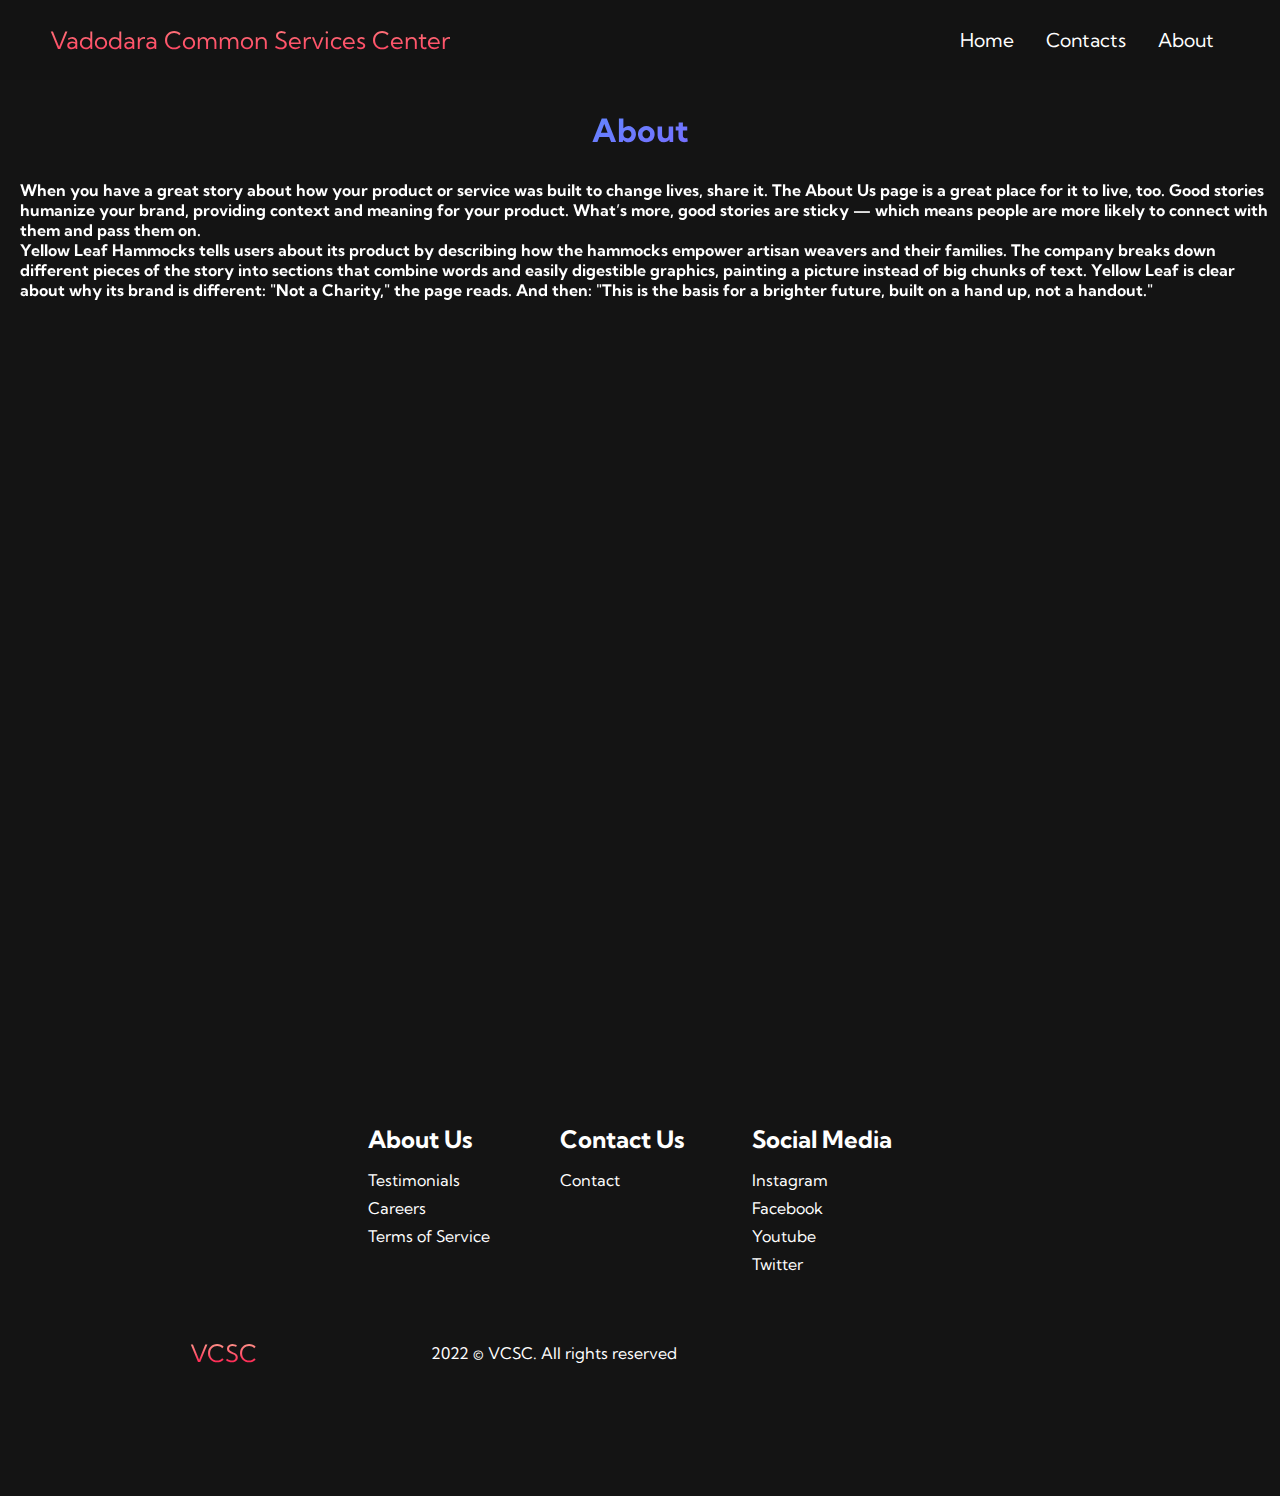
<file: about.html>
<html lang="en">

<head>
    <meta charset="UTF-8" />
    <meta name="viewport" content="width=device-width, initial-scale=1.0" />
    <title>VCSC</title>
    <link rel="stylesheet" href="styles.css" />
    <link rel="stylesheet" href="https://use.fontawesome.com/releases/v5.14.0/css/all.css" integrity="sha384-HzLeBuhoNPvSl5KYnjx0BT+WB0QEEqLprO+NBkkk5gbc67FTaL7XIGa2w1L0Xbgc" crossorigin="anonymous" />
    <link href="https://fonts.googleapis.com/css2?family=Kumbh+Sans:wght@400;700&display=swap" rel="stylesheet" />
</head>

<body>
    <nav class="navbar">
        <div class="navbar__container">
            <a href="/" id="navbar__logo"><i class="fas fa-shield-virus"></i></i>Vadodara Common Services Center</a>
            <div class="navbar__toggle" id="mobile-menu">
                <span class="bar"></span>
                <span class="bar"></span>
                <span class="bar"></span>
            </div>
            <ul class="navbar__menu">
                <li class="navbar__item">
                    <a href="home.html" class="navbar__links">Home</a>
                </li>
                <li class="navbar__item">
                    <a href="contacts.html" class="navbar__links">Contacts</a>
                </li>
                <li class="navbar__item">
                    <a href="about.html" class="navbar__links">About</a>
                </li>
            </ul>
        </div>
    </nav>
    <div class="about">
        <br>
        <div class="abouttexth1">
            <p><u><b>About</b></u></p>
        </div>
        <br>
        <div class="abouttexth2">
            <b>
            <p>When you have a great story about how your product or service was built to change lives, share it. The About Us page is a great place for it to live, too. Good stories humanize your brand, providing context and meaning for your product. What’s
                more, good stories are sticky — which means people are more likely to connect with them and pass them on.</p>
            <p>Yellow Leaf Hammocks tells users about its product by describing how the hammocks empower artisan weavers and their families. The company breaks down different pieces of the story into sections that combine words and easily digestible graphics,
                painting a picture instead of big chunks of text. Yellow Leaf is clear about why its brand is different: "Not a Charity," the page reads. And then: "This is the basis for a brighter future, built on a hand up, not a handout."</p>
            </b>
        </div>
    </div>
    <div class="footer__container">
        <div class="footer__links">
            <div class="footer__link--wrapper">
                <div class="footer__link--items">
                    <h2>About Us</h2>
                    <a href="/">Testimonials</a>
                    <a href="/">Careers</a>
                    <a href="/">Terms of Service</a>
                </div>
                <div class="footer__link--items">
                    <h2>Contact Us</h2>
                    <a href="contacts.html">Contact</a>
                </div>
            </div>
            <div class="footer__link--wrapper">
                <div class="footer__link--items">
                    <h2>Social Media</h2>
                    <a href="https://www.instagram.com/vadodaracitypolice/?hl=en">Instagram</a> <a href="https://www.facebook.com/Vadodaracitypolice/">Facebook</a>
                    <a href="https://www.youtube.com/channel/UCXQY49gJzf73KIlAb8tsF-Q">Youtube</a> <a href="https://twitter.com/vadcitypolice">Twitter</a>
                </div>
            </div>
        </div>
        <section class="social__media">
            <div class="social__media--wrap">
                <div class="footer__logo">
                    <a href="home.html" id="navbar__logo"><i class="fas fa-shield-virus"></i></i>VCSC</a>
                </div>
                <p class="website__rights">2022 © VCSC. All rights reserved</p>
                <div class="social__icons">
                    <a class="social__icon--link" href="https://www.facebook.com/Vadodaracitypolice/" target="_blank" aria-label="Facebook">
                        <i class="fab fa-facebook"></i>
                    </a>
                    <a class="social__icon--link" href="https://www.instagram.com/vadodaracitypolice/?hl=en" target="_blank" aria-label="Instagram">
                        <i class="fab fa-instagram"></i>
                    </a>
                    <a class="social__icon--link" href="https://www.youtube.com/channel/UCXQY49gJzf73KIlAb8tsF-Q" target="_blank" aria-label="Youtube">
                        <i class="fab fa-youtube"></i>
                    </a>
                    <a class="social__icon--link" href="https://twitter.com/vadcitypolice" target="_blank" aria-label="Twitter">
                        <i class="fab fa-twitter"></i>
                    </a>
                    <a class="social__icon--link" href="https://www.linkedin.com/in/dr-shamsher-singh-89206317/?originalSubdomain=in" target="_blank" aria-label="LinkedIn">
                        <i class="fab fa-linkedin"></i>
                    </a>
                </div>
            </div>
        </section>
    </div>
</body>

</html>
</file>
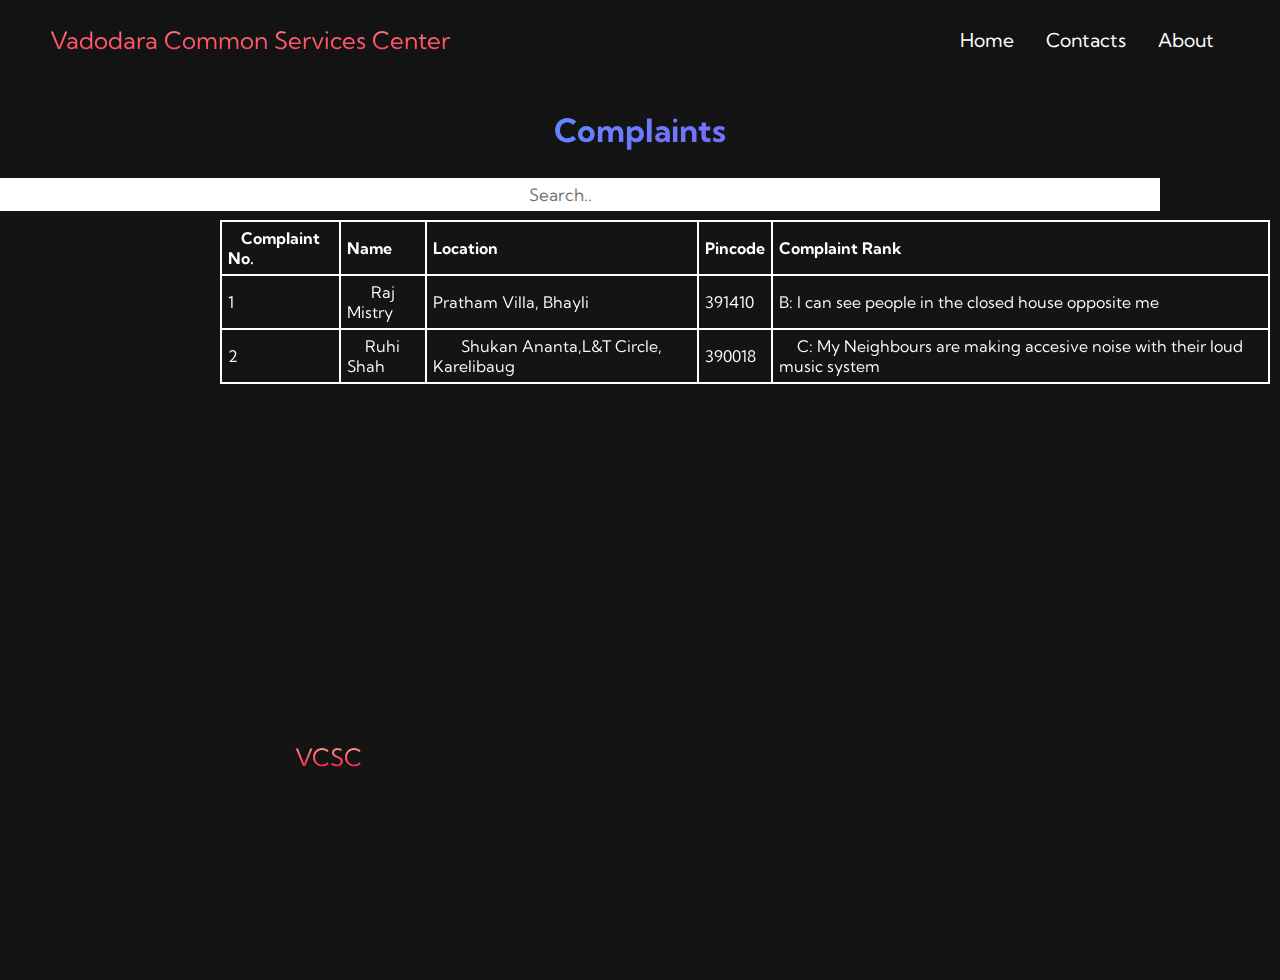
<file: auth.html>
<html lang="en">

<head>
    <meta charset="UTF-8" />
    <meta name="viewport" content="width=device-width, initial-scale=1.0" />
    <title>VCSC</title>
    <link rel="stylesheet" href="styles.css" />
    <link rel="stylesheet" href="https://use.fontawesome.com/releases/v5.14.0/css/all.css" integrity="sha384-HzLeBuhoNPvSl5KYnjx0BT+WB0QEEqLprO+NBkkk5gbc67FTaL7XIGa2w1L0Xbgc" crossorigin="anonymous" />
    <link href="https://fonts.googleapis.com/css2?family=Kumbh+Sans:wght@400;700&display=swap" rel="stylesheet" />
</head>

<body>
    <nav class="navbar">
        <div class="navbar__container">
            <a href="/" id="navbar__logo"><i class="fas fa-shield-virus"></i></i>Vadodara Common Services Center</a>
            <div class="navbar__toggle" id="mobile-menu">
                <span class="bar"></span>
                <span class="bar"></span>
                <span class="bar"></span>
            </div>
            <ul class="navbar__menu">
                <li class="navbar__item">
                    <a href="home.html" class="navbar__links">Home</a>
                </li>
                <li class="navbar__item">
                    <a href="contacts.html" class="navbar__links">Contacts</a>
                </li>
                <li class="navbar__item">
                    <a href="about.html" class="navbar__links">About</a>
                </li>
            </ul>
        </div>
    </nav>
    <div class="about">
        <br>
        <div class="abouttexth1">
            <p><b>Complaints</b></p>
        </div>
        <br>
        <input type="text" placeholder="Search..">
        <br>
        <br>
        <div class="abouttexth2">
            <div class="table1">
                <table>
                    <tr>
                        <th>Complaint No.</th>
                        <th>Name</th>
                        <th>Location</th>
                        <th>Pincode</th>
                        <th>Complaint Rank</th>
                    </tr>
                    <tr>
                        <td>1</td>
                        <td>Raj Mistry</td>
                        <td>Pratham Villa, Bhayli</td>
                        <td>391410</td>
                        <td>B: I can see people in the closed house opposite me</td>
                    </tr>
                    <tr>
                        <td>2</td>
                        <td>Ruhi Shah</td>
                        <td>Shukan Ananta,L&T Circle, Karelibaug</td>
                        <td>390018</td>
                        <td>C: My Neighbours are making accesive noise with their loud music system</td>
                    </tr>
            </div>
        </div>
        </table>
        <div class="footer__container">
            <div class="footer__links">
                <div class="footer__link--wrapper">
                    <div class="footer__link--items">
                        <h2>About Us</h2>
                        <a href="/">Testimonials</a>
                        <a href="/">Careers</a>
                        <a href="/">Terms of Service</a>
                    </div>
                    <div class="footer__link--items">
                        <h2>Contact Us</h2>
                        <a href="contacts.html">Contact</a>
                    </div>
                </div>
                <div class="footer__link--wrapper">
                    <div class="footer__link--items">
                        <h2>Social Media</h2>
                        <a href="https://www.instagram.com/vadodaracitypolice/?hl=en">Instagram</a> <a href="https://www.facebook.com/Vadodaracitypolice/">Facebook</a>
                        <a href="https://www.youtube.com/channel/UCXQY49gJzf73KIlAb8tsF-Q">Youtube</a> <a href="https://twitter.com/vadcitypolice">Twitter</a>
                    </div>
                </div>
            </div>
            <section class="social__media">
                <div class="social__media--wrap">
                    <div class="footer__logo">
                        <a href="home.html" id="navbar__logo"><i class="fas fa-shield-virus"></i></i>VCSC</a>
                    </div>
                    <p class="website__rights">2022 © VCSC. All rights reserved</p>
                    <div class="social__icons">
                        <a class="social__icon--link" href="https://www.facebook.com/Vadodaracitypolice/" target="_blank" aria-label="Facebook">
                            <i class="fab fa-facebook"></i>
                        </a>
                        <a class="social__icon--link" href="https://www.instagram.com/vadodaracitypolice/?hl=en" target="_blank" aria-label="Instagram">
                            <i class="fab fa-instagram"></i>
                        </a>
                        <a class="social__icon--link" href="https://www.youtube.com/channel/UCXQY49gJzf73KIlAb8tsF-Q" target="_blank" aria-label="Youtube">
                            <i class="fab fa-youtube"></i>
                        </a>
                        <a class="social__icon--link" href="https://twitter.com/vadcitypolice" target="_blank" aria-label="Twitter">
                            <i class="fab fa-twitter"></i>
                        </a>
                        <a class="social__icon--link" href="https://www.linkedin.com/in/dr-shamsher-singh-89206317/?originalSubdomain=in" target="_blank" aria-label="LinkedIn">
                            <i class="fab fa-linkedin"></i>
                        </a>
                    </div>
                </div>
            </section>
        </div>
</body>

</html>
</file>
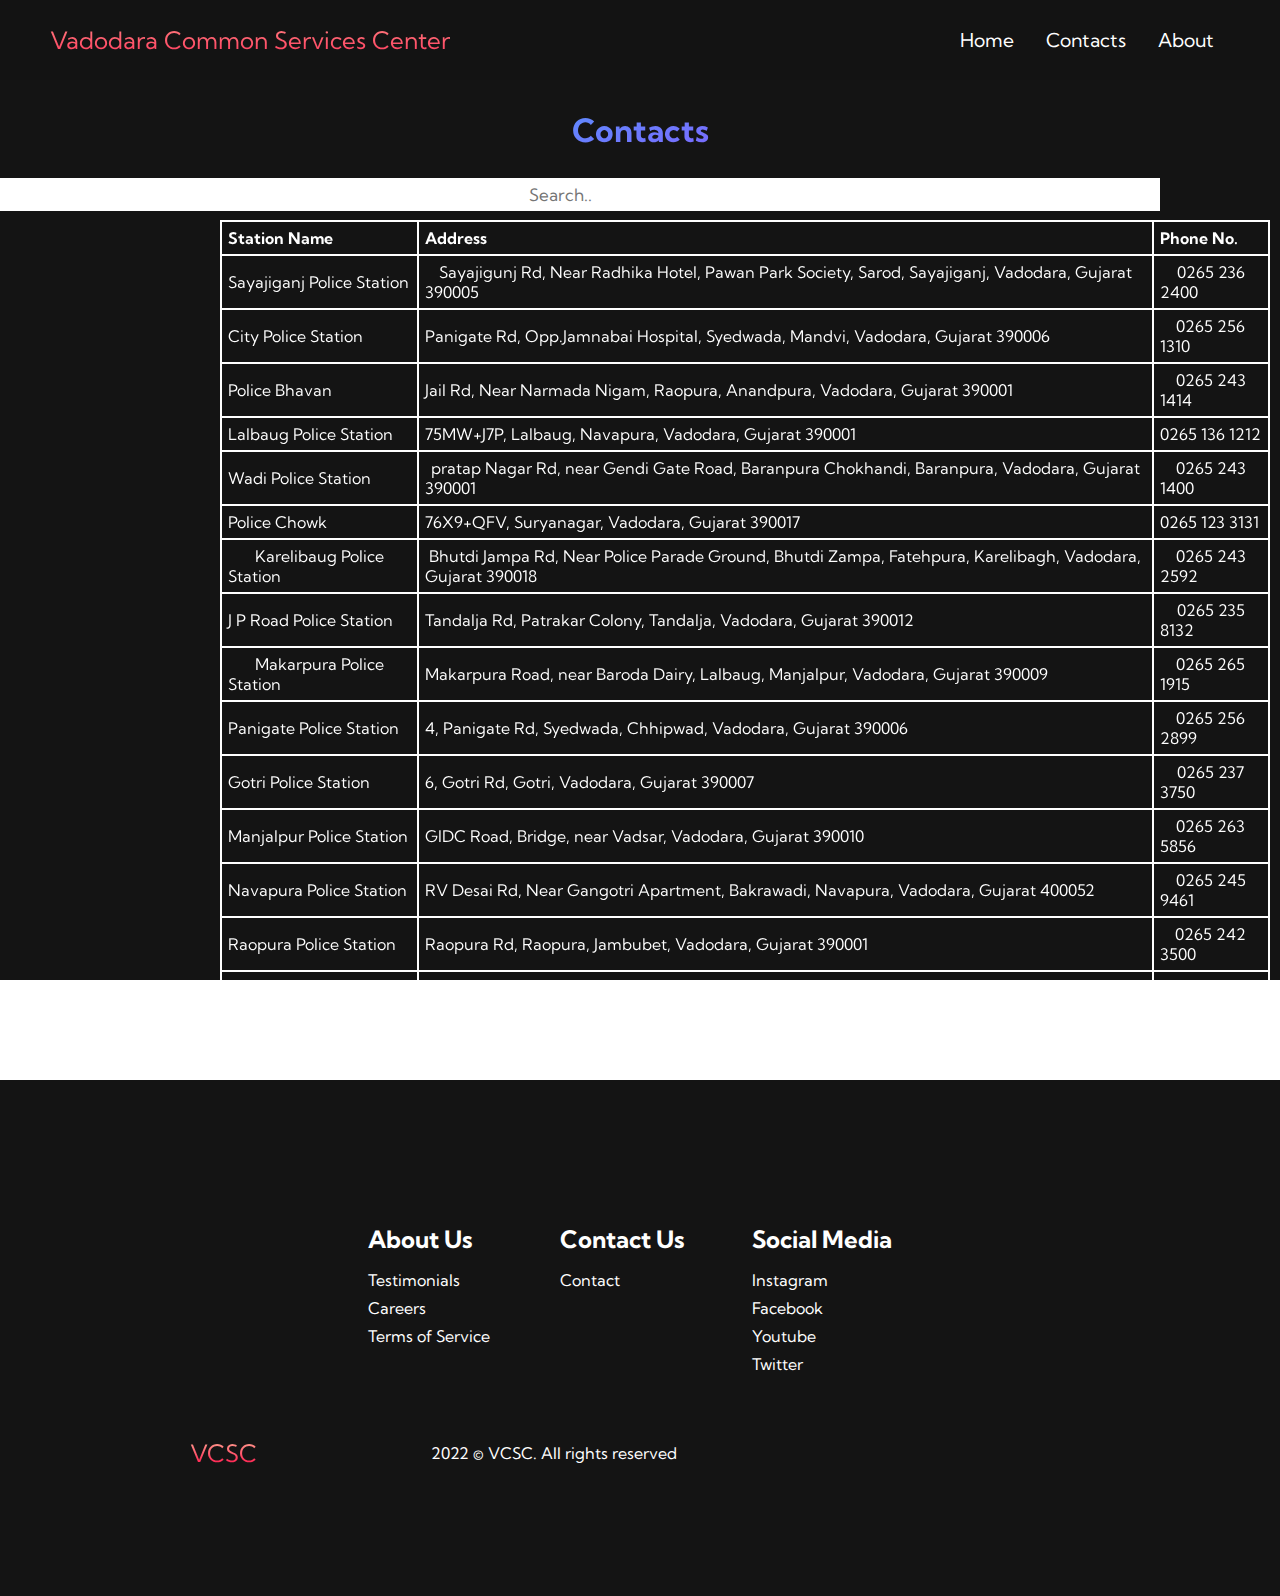
<file: contacts.html>
<html lang="en">

<head>
    <meta charset="UTF-8" />
    <meta name="viewport" content="width=device-width, initial-scale=1.0" />
    <title>VCSC</title>
    <link rel="stylesheet" href="styles.css" />
    <link rel="stylesheet" href="https://use.fontawesome.com/releases/v5.14.0/css/all.css" integrity="sha384-HzLeBuhoNPvSl5KYnjx0BT+WB0QEEqLprO+NBkkk5gbc67FTaL7XIGa2w1L0Xbgc" crossorigin="anonymous" />
    <link href="https://fonts.googleapis.com/css2?family=Kumbh+Sans:wght@400;700&display=swap" rel="stylesheet" />
</head>

<body>
    <nav class="navbar">
        <div class="navbar__container">
            <a href="/" id="navbar__logo"><i class="fas fa-shield-virus"></i></i>Vadodara Common Services Center</a>
            <div class="navbar__toggle" id="mobile-menu">
                <span class="bar"></span>
                <span class="bar"></span>
                <span class="bar"></span>
            </div>
            <ul class="navbar__menu">
                <li class="navbar__item">
                    <a href="home.html" class="navbar__links">Home</a>
                </li>
                <li class="navbar__item">
                    <a href="contacts.html" class="navbar__links">Contacts</a>
                </li>
                <li class="navbar__item">
                    <a href="about.html" class="navbar__links">About</a>
                </li>
            </ul>
        </div>
    </nav>
    <div class="about">
        <br>
        <div class="abouttexth1">
            <p><b>Contacts</b></p>
        </div>
        <br>
        <input type="text" placeholder="Search..">
        <br>
        <br>
        <div class="abouttexth2">
            <div class="table1">
                <table>
                    <tr>
                        <th>Station Name</th>
                        <th>Address</th>
                        <th>Phone No.</th>
                    </tr>
                    <tr>
                        <td>Sayajiganj Police Station</td>
                        <td>Sayajigunj Rd, Near Radhika Hotel, Pawan Park Society, Sarod, Sayajiganj, Vadodara, Gujarat 390005</td>
                        <td>0265 236 2400</td>
                    </tr>
                    <tr>
                        <td>City Police Station</td>
                        <td>Panigate Rd, Opp.Jamnabai Hospital, Syedwada, Mandvi, Vadodara, Gujarat 390006</td>
                        <td>0265 256 1310</td>
                    </tr>
                    <tr>
                        <td>Police Bhavan</td>
                        <td>Jail Rd, Near Narmada Nigam, Raopura, Anandpura, Vadodara, Gujarat 390001</td>
                        <td> 0265 243 1414</td>
                    </tr>
                    <tr>
                        <td>Lalbaug Police Station</td>
                        <td>75MW+J7P, Lalbaug, Navapura, Vadodara, Gujarat 390001</td>
                        <td>0265 136 1212</td>
                    </tr>
                    <tr>
                        <td>Wadi Police Station</td>
                        <td>pratap Nagar Rd, near Gendi Gate Road, Baranpura Chokhandi, Baranpura, Vadodara, Gujarat 390001</td>
                        <td>0265 243 1400</td>
                    </tr>
                    <tr>
                        <td>Police Chowk</td>
                        <td>76X9+QFV, Suryanagar, Vadodara, Gujarat 390017</td>
                        <td>0265 123 3131</td>
                    </tr>
                    <tr>
                        <td>Karelibaug Police Station</td>
                        <td>Bhutdi Jampa Rd, Near Police Parade Ground, Bhutdi Zampa, Fatehpura, Karelibagh, Vadodara, Gujarat 390018</td>
                        <td>0265 243 2592</td>
                    </tr>
                    <tr>
                        <td>J P Road Police Station</td>
                        <td>Tandalja Rd, Patrakar Colony, Tandalja, Vadodara, Gujarat 390012</td>
                        <td>0265 235 8132</td>
                    </tr>
                    <tr>
                        <td>Makarpura Police Station</td>
                        <td>Makarpura Road, near Baroda Dairy, Lalbaug, Manjalpur, Vadodara, Gujarat 390009</td>
                        <td> 0265 265 1915</td>
                    </tr>
                    <tr>
                        <td>Panigate Police Station</td>
                        <td>4, Panigate Rd, Syedwada, Chhipwad, Vadodara, Gujarat 390006</td>
                        <td>0265 256 2899</td>
                    </tr>
                    <tr>
                        <td>Gotri Police Station</td>
                        <td>6, Gotri Rd, Gotri, Vadodara, Gujarat 390007</td>
                        <td> 0265 237 3750</td>
                    </tr>
                    <tr>
                        <td>Manjalpur Police Station</td>
                        <td>GIDC Road, Bridge, near Vadsar, Vadodara, Gujarat 390010</td>
                        <td>0265 263 5856</td>
                    </tr>
                    <tr>
                        <td>Navapura Police Station</td>
                        <td>RV Desai Rd, Near Gangotri Apartment, Bakrawadi, Navapura, Vadodara, Gujarat 400052</td>
                        <td> 0265 245 9461</td>
                    </tr>
                    <tr>
                        <td>Raopura Police Station</td>
                        <td>Raopura Rd, Raopura, Jambubet, Vadodara, Gujarat 390001</td>
                        <td> 0265 242 3500</td>
                    </tr>
                    <tr>
                        <td>Patthar Gate Police station</td>
                        <td> E-11/7/26, Madanzapa Rd, Sultanpura, Vadodara, Gujarat 390001</td>
                        <td>0265 678 3456</td>
                    </tr>
                    <tr>
                        <td>Vishwamitri Police Station</td>
                        <td>GIDC Rd, GIDC Industrial Area, Manjalpur, Vadodara, Gujarat 390011</td>
                        <td>0265 780 4141</td>
                    </tr>
            </div>
            </table>
        </div>
    </div>
    <div class="footer__container">
        <div class="footer__links">
            <div class="footer__link--wrapper">
                <div class="footer__link--items">
                    <h2>About Us</h2>
                    <a href="/">Testimonials</a>
                    <a href="/">Careers</a>
                    <a href="/">Terms of Service</a>
                </div>
                <div class="footer__link--items">
                    <h2>Contact Us</h2>
                    <a href="contacts.html">Contact</a>
                </div>
            </div>
            <div class="footer__link--wrapper">
                <div class="footer__link--items">
                    <h2>Social Media</h2>
                    <a href="https://www.instagram.com/vadodaracitypolice/?hl=en">Instagram</a> <a href="https://www.facebook.com/Vadodaracitypolice/">Facebook</a>
                    <a href="https://www.youtube.com/channel/UCXQY49gJzf73KIlAb8tsF-Q">Youtube</a> <a href="https://twitter.com/vadcitypolice">Twitter</a>
                </div>
            </div>
        </div>
        <section class="social__media">
            <div class="social__media--wrap">
                <div class="footer__logo">
                    <a href="home.html" id="navbar__logo"><i class="fas fa-shield-virus"></i></i>VCSC</a>
                </div>
                <p class="website__rights">2022 © VCSC. All rights reserved</p>
                <div class="social__icons">
                    <a class="social__icon--link" href="https://www.facebook.com/Vadodaracitypolice/" target="_blank" aria-label="Facebook">
                        <i class="fab fa-facebook"></i>
                    </a>
                    <a class="social__icon--link" href="https://www.instagram.com/vadodaracitypolice/?hl=en" target="_blank" aria-label="Instagram">
                        <i class="fab fa-instagram"></i>
                    </a>
                    <a class="social__icon--link" href="https://www.youtube.com/channel/UCXQY49gJzf73KIlAb8tsF-Q" target="_blank" aria-label="Youtube">
                        <i class="fab fa-youtube"></i>
                    </a>
                    <a class="social__icon--link" href="https://twitter.com/vadcitypolice" target="_blank" aria-label="Twitter">
                        <i class="fab fa-twitter"></i>
                    </a>
                    <a class="social__icon--link" href="https://www.linkedin.com/in/dr-shamsher-singh-89206317/?originalSubdomain=in" target="_blank" aria-label="LinkedIn">
                        <i class="fab fa-linkedin"></i>
                    </a>
                </div>
            </div>
        </section>
    </div>
</body>

</html>
</file>
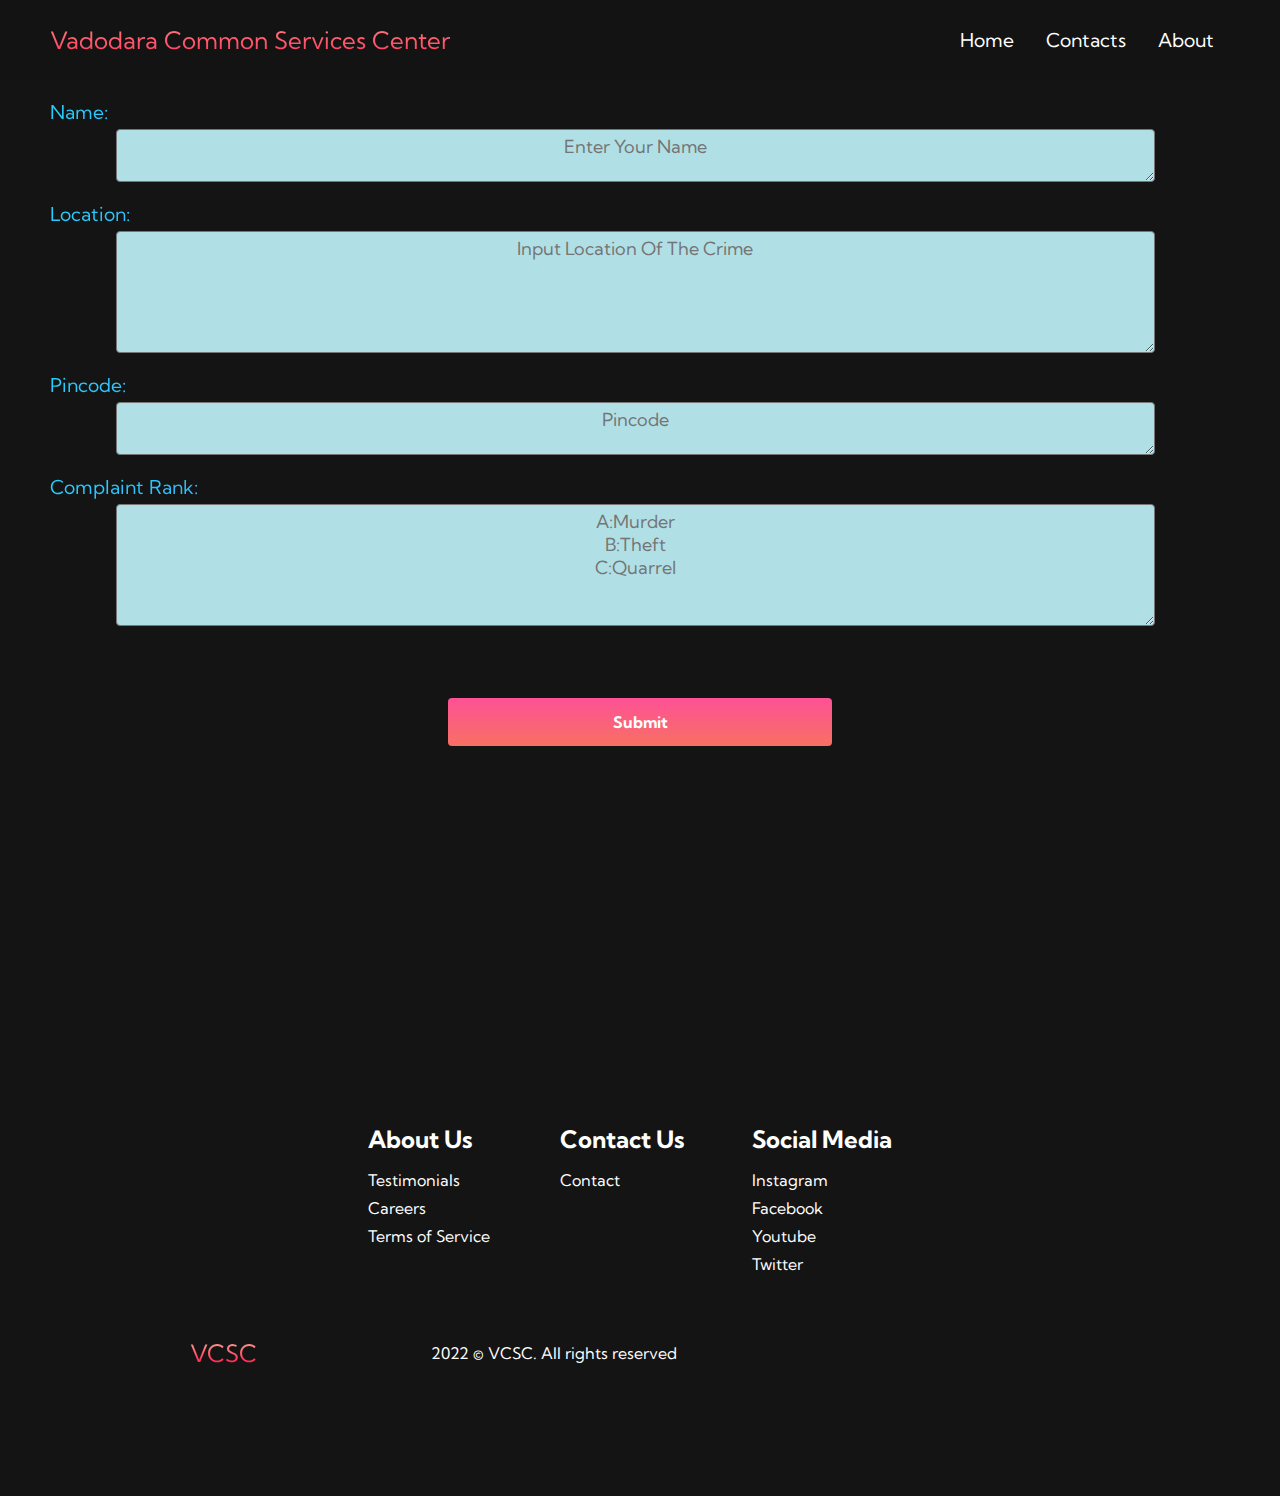
<file: form.html>
<html lang="en">

<head>
    <meta charset="UTF-8" />
    <meta name="viewport" content="width=device-width, initial-scale=1.0" />
    <title>VCSC</title>
    <link rel="stylesheet" href="styles.css" />
    <link rel="stylesheet" href="https://use.fontawesome.com/releases/v5.14.0/css/all.css" integrity="sha384-HzLeBuhoNPvSl5KYnjx0BT+WB0QEEqLprO+NBkkk5gbc67FTaL7XIGa2w1L0Xbgc" crossorigin="anonymous" />
    <link href="https://fonts.googleapis.com/css2?family=Kumbh+Sans:wght@400;700&display=swap" rel="stylesheet" />
</head>

<body>
    <nav class="navbar">
        <div class="navbar__container">
            <a href="/" id="navbar__logo"><i class="fas fa-shield-virus"></i></i>Vadodara Common Services Center</a>
            <div class="navbar__toggle" id="mobile-menu">
                <span class="bar"></span>
                <span class="bar"></span>
                <span class="bar"></span>
            </div>
            <ul class="navbar__menu">
                <li class="navbar__item">
                    <a href="home.html" class="navbar__links">Home</a>
                </li>
                <li class="navbar__item">
                    <a href="contacts.html" class="navbar__links">Contacts</a>
                </li>
                <li class="navbar__item">
                    <a href="about.html" class="navbar__links">About</a>
                </li>
            </ul>
        </div>
    </nav>
    <form class="form" method="POST" action="submit.php">
        <br>
        <div class="formh1">
            <label>Name: </label><br>
        </div>
        <textarea name="name" class=formh2 id="name" cols="100" rows="2" placeholder="Enter Your Name"></textarea><br><br>
        <div class="formh1">
            <label>Location: </label> <br>
        </div>
        <textarea name="location" class=formh2 id="location" cols="100" rows="5" placeholder="Input Location Of The Crime"></textarea><br><br>
        <div class="formh1">
            <label>Pincode: </label> <br>
        </div>
        <textarea name="pincode" class=formh2 id="pincode" cols="100" rows="2" placeholder="Pincode"></textarea><br><br>
        <div class="formh1">
            <label>Complaint Rank: </label> <br>
        </div>
        <textarea name="complaintrank" id="complaintrank" class=formh2 cols="100" rows="5" placeholder="A:Murder&#10;B:Theft&#10;C:Quarrel"></textarea><br><br>
        </div>
        <br>
        <button class="main__btn"><b>Submit</b></button>
    </form>
    <div class="footer__container">
        <div class="footer__links">
            <div class="footer__link--wrapper">
                <div class="footer__link--items">
                    <h2>About Us</h2>
                    <a href="/">Testimonials</a>
                    <a href="/">Careers</a>
                    <a href="/">Terms of Service</a>
                </div>
                <div class="footer__link--items">
                    <h2>Contact Us</h2>
                    <a href="contacts.html">Contact</a>
                </div>
            </div>
            <div class="footer__link--wrapper">
                <div class="footer__link--items">
                    <h2>Social Media</h2>
                    <a href="https://www.instagram.com/vadodaracitypolice/?hl=en">Instagram</a> <a href="https://www.facebook.com/Vadodaracitypolice/">Facebook</a>
                    <a href="https://www.youtube.com/channel/UCXQY49gJzf73KIlAb8tsF-Q">Youtube</a> <a href="https://twitter.com/vadcitypolice">Twitter</a>
                </div>
            </div>
        </div>
        <section class="social__media">
            <div class="social__media--wrap">
                <div class="footer__logo">
                    <a href="home.html" id="navbar__logo"><i class="fas fa-shield-virus"></i></i>VCSC</a>
                </div>
                <p class="website__rights">2022 © VCSC. All rights reserved</p>
                <div class="social__icons">
                    <a class="social__icon--link" href="https://www.facebook.com/Vadodaracitypolice/" target="_blank" aria-label="Facebook">
                        <i class="fab fa-facebook"></i>
                    </a>
                    <a class="social__icon--link" href="https://www.instagram.com/vadodaracitypolice/?hl=en" target="_blank" aria-label="Instagram">
                        <i class="fab fa-instagram"></i>
                    </a>
                    <a class="social__icon--link" href="https://www.youtube.com/channel/UCXQY49gJzf73KIlAb8tsF-Q" target="_blank" aria-label="Youtube">
                        <i class="fab fa-youtube"></i>
                    </a>
                    <a class="social__icon--link" href="https://twitter.com/vadcitypolice" target="_blank" aria-label="Twitter">
                        <i class="fab fa-twitter"></i>
                    </a>
                    <a class="social__icon--link" href="https://www.linkedin.com/in/dr-shamsher-singh-89206317/?originalSubdomain=in" target="_blank" aria-label="LinkedIn">
                        <i class="fab fa-linkedin"></i>
                    </a>
                </div>
            </div>
        </section>
    </div>
</body>

</html>
</file>
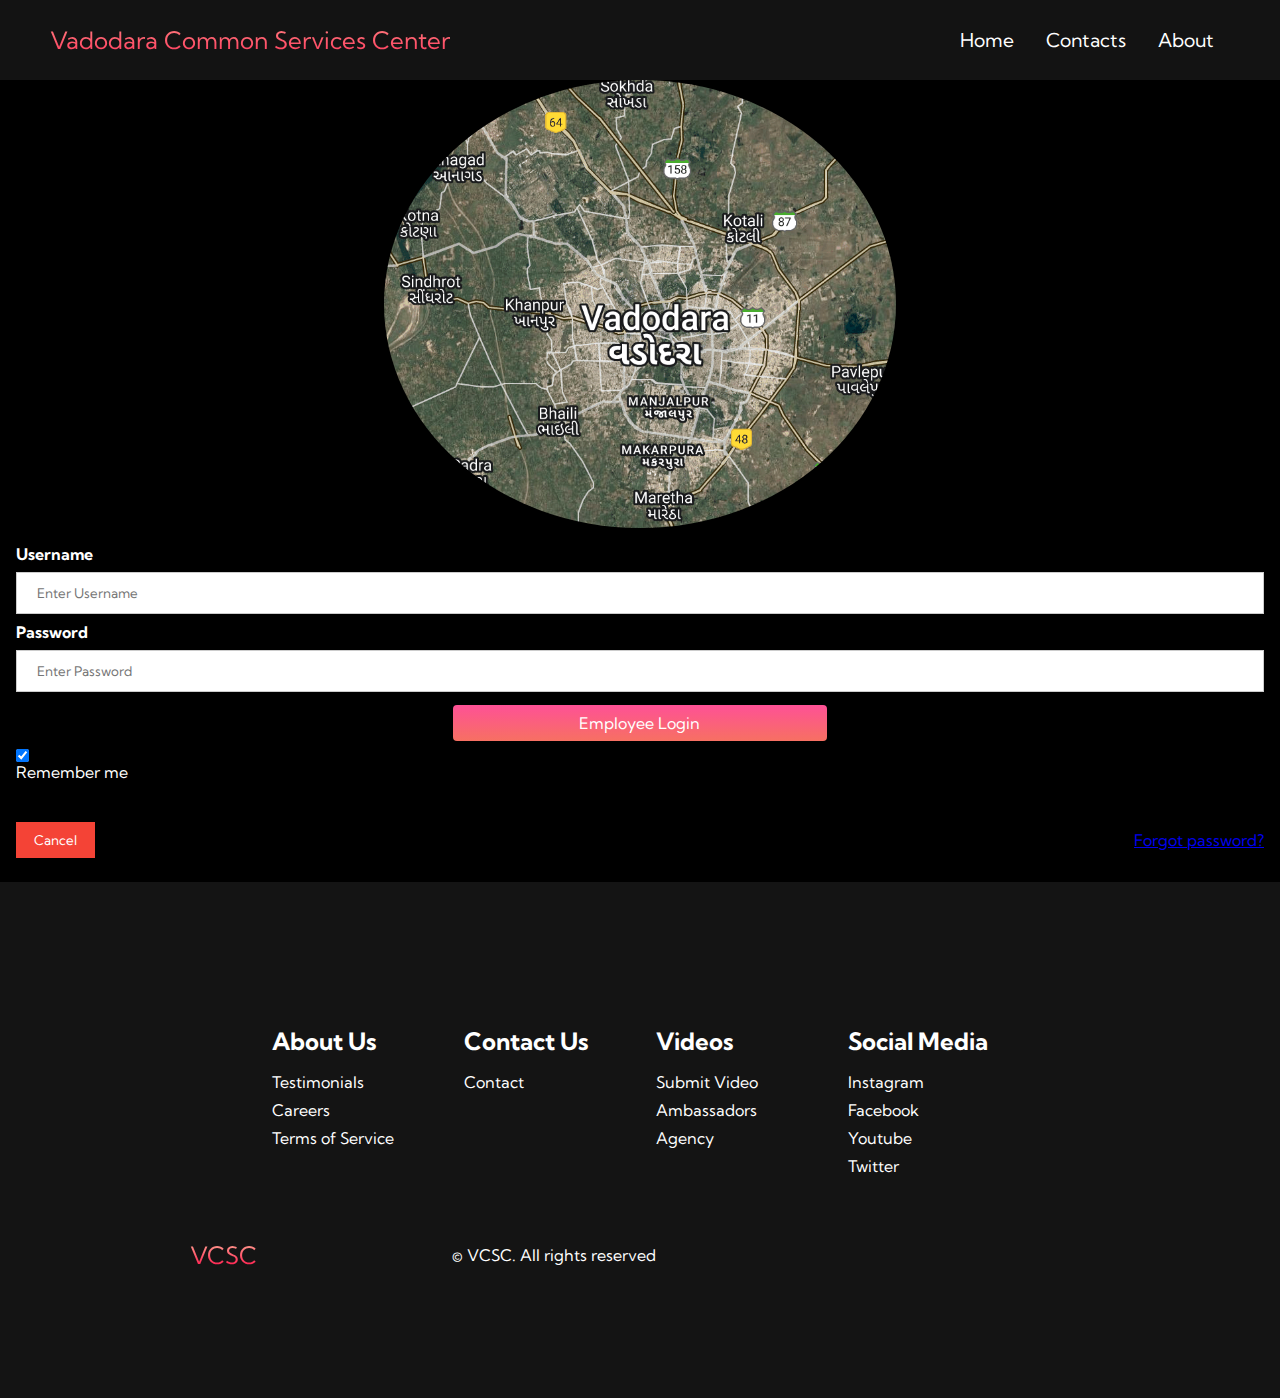
<file: login.html>
<html lang="en">

<head>
    <meta charset="UTF-8" />
    <meta name="viewport" content="width=device-width, initial-scale=1.0" />
    <title>VCSC</title>
    <link rel="stylesheet" href="styles.css" />
    <link rel="stylesheet" href="https://use.fontawesome.com/releases/v5.14.0/css/all.css" integrity="sha384-HzLeBuhoNPvSl5KYnjx0BT+WB0QEEqLprO+NBkkk5gbc67FTaL7XIGa2w1L0Xbgc" crossorigin="anonymous" />
    <link href="https://fonts.googleapis.com/css2?family=Kumbh+Sans:wght@400;700&display=swap" rel="stylesheet" />
</head>

<body>
    <nav class="navbar">
        <div class="navbar__container">
            <a href="/" id="navbar__logo"><i class="fas fa-shield-virus"></i></i>Vadodara Common Services Center</a>
            <div class="navbar__toggle" id="mobile-menu">
                <span class="bar"></span>
                <span class="bar"></span>
                <span class="bar"></span>
            </div>
            <ul class="navbar__menu">
                <li class="navbar__item">
                    <a href="home.html" class="navbar__links">Home</a>
                </li>
                <li class="navbar__item">
                    <a href="contacts.html" class="navbar__links">Contacts</a>
                </li>
                <li class="navbar__item">
                    <a href="about.html" class="navbar__links">About</a>
                </li>
            </ul>
        </div>
    </nav>
    <form action="auth.html" method="post">
        <div class="imgcontainer">
            <img src="vadodarasatellite.png" alt="Avatar" class="avatar">
        </div>

        <div class="container">

            <label for="uname"><b><div id="User">Username</div></b></label>
            <input type="text" placeholder="Enter Username" name="uname" required>

            <label for="password"><b><div id="Pass">Password</div></b></label>
            <input type="password" placeholder="Enter Password" name="password" required>

            <div id="Log">
                <button class="loginbutton"><a href="login.html">Employee Login</a></button> </div>
            <label>
                
            <input type="checkbox" checked="checked" name="remember"> <div style="color:white">Remember me</div> 
          </label>
        </div>

        <div class="container" style="background-color:black">
            <button type="button" class="cancelbtn">Cancel</button>
            <span class="psw"> <a href="#">Forgot password?</a></span>
        </div>
    </form>
    <div class="footer__container">
        <div class="footer__links">
            <div class="footer__link--wrapper">
                <div class="footer__link--items">
                    <h2>About Us</h2>
                    <a href="/">Testimonials</a>
                    <a href="/">Careers</a>
                    <a href="/">Terms of Service</a>
                </div>
                <div class="footer__link--items">
                    <h2>Contact Us</h2>
                    <a href="/">Contact</a>
                </div>
            </div>
            <div class="footer__link--wrapper">
                <div class="footer__link--items">
                    <h2>Videos</h2>
                    <a href="/">Submit Video</a>
                    <a href="/">Ambassadors</a>
                    <a href="/">Agency</a>
                </div>
                <div class="footer__link--items">
                    <h2>Social Media</h2>
                    <a href="/">Instagram</a> <a href="/">Facebook</a>
                    <a href="/">Youtube</a> <a href="/">Twitter</a>
                </div>
            </div>
        </div>
        <section class="social__media">
            <div class="social__media--wrap">
                <div class="footer__logo">
                    <a href="/" id="navbar__logo"><i class="fas fa-shield-virus"></i></i>VCSC</a>
                </div>
                <p class="website__rights">© VCSC. All rights reserved</p>
                <div class="social__icons">
                    <a class="social__icon--link" href="/" target="_blank" aria-label="Facebook">
                        <i class="fab fa-facebook"></i>
                    </a>
                    <a class="social__icon--link" href="/" target="_blank" aria-label="Instagram">
                        <i class="fab fa-instagram"></i>
                    </a>
                    <a class="social__icon--link" href="/" target="_blank" aria-label="Youtube">
                        <i class="fab fa-youtube"></i>
                    </a>
                    <a class="social__icon--link" href="/" target="_blank" aria-label="Twitter">
                        <i class="fab fa-twitter"></i>
                    </a>
                    <a class="social__icon--link" href="/" target="_blank" aria-label="LinkedIn">
                        <i class="fab fa-linkedin"></i>
                    </a>
                </div>
            </div>
        </section>
    </div>
</body>

</html>
</file>
<file: styles.css>
* {
    box-sizing: border-box;
    margin: 0;
    padding: 0;
    font-family: 'Kumbh Sans', sans-serif;
}

.navbar {
    background: #131313;
    height: 80px;
    display: flex;
    justify-content: center;
    align-items: center;
    font-size: 1.2rem;
    position: sticky;
    top: 0;
    z-index: 999;
}

.navbar__container {
    display: flex;
    justify-content: space-between;
    height: 80px;
    z-index: 1;
    width: 100%;
    max-width: 1300px;
    margin-right: auto;
    margin-left: auto;
    padding-right: 50px;
    padding-left: 50px;
}

#navbar__logo {
    background-color: #ff8177;
    background-image: linear-gradient(to top, #ff0844 0%, #ffb199 100%);
    background-size: 100%;
    -webkit-background-clip: text;
    -moz-background-clip: text;
    -webkit-text-fill-color: transparent;
    -moz-text-fill-color: transparent;
    display: flex;
    align-items: center;
    cursor: pointer;
    text-decoration: none;
    font-size: 1.5rem;
}

.fa-gem {
    margin-right: 0.2rem;
}

.navbar__menu {
    display: flex;
    align-items: center;
    list-style: none;
    text-align: center;
}

.navbar__item {
    height: 80px;
}

.navbar__links {
    color: #fff;
    display: flex;
    align-items: center;
    justify-content: center;
    text-decoration: none;
    padding: 0 1rem;
    height: 100%;
}

.navbar__btn {
    display: flex;
    justify-content: center;
    align-items: center;
    padding: 0 1rem;
    width: 100%;
}

.button {
    display: flex;
    justify-content: center;
    align-items: center;
    text-decoration: none;
    padding: 10px 20px;
    height: 100%;
    width: 100%;
    border: none;
    outline: none;
    border-radius: 4px;
    background: #f77062;
    color: #fff;
}

.button:hover {
    background: #4837ff;
    transition: all 0.3s ease;
}

.navbar__links:hover {
    color: #f77062;
    transition: all 0.3s ease;
}

@media screen and (max-width: 960px) {
    .navbar__container {
        display: flex;
        justify-content: space-between;
        height: 80px;
        z-index: 1;
        width: 100%;
        max-width: 1300px;
        padding: 0;
    }
    .navbar__menu {
        display: grid;
        grid-template-columns: auto;
        margin: 0;
        width: 100%;
        position: absolute;
        top: -1000px;
        opacity: 1;
        transition: all 0.5s ease;
        height: 50vh;
        z-index: -1;
    }
    .navbar__menu.active {
        background: #131313;
        top: 100%;
        opacity: 1;
        transition: all 0.5s ease;
        z-index: 99;
        height: 50vh;
        font-size: 1.6rem;
    }
    #navbar__logo {
        padding-left: 25px;
    }
    .navbar__toggle .bar {
        width: 25px;
        height: 3px;
        margin: 5px auto;
        transition: all 0.3s ease-in-out;
        background: #fff;
    }
    .navbar__item {
        width: 100%;
    }
    .navbar__links {
        text-align: center;
        padding: 2rem;
        width: 100%;
        display: table;
    }
    .navbar__btn {
        padding-bottom: 2rem;
    }
    .button {
        display: flex;
        justify-content: center;
        align-items: center;
        width: 80%;
        height: 80px;
        margin: 0;
    }
    #mobile-menu {
        position: absolute;
        top: 20%;
        right: 5%;
        transform: translate(5%, 20%);
    }
    .navbar__toggle .bar {
        display: block;
        cursor: pointer;
    }
    #mobile-menu.is-active .bar:nth-child(2) {
        opacity: 0;
    }
    #mobile-menu.is-active .bar:nth-child(1) {
        transform: translateY(8px) rotate(45deg);
    }
    #mobile-menu.is-active .bar:nth-child(3) {
        transform: translateY(-8px) rotate(-45deg);
    }
}


/* Main Content CSS */

.main {
    background-color: #141414;
}

.main__container {
    display: grid;
    grid-template-columns: 1fr 1fr;
    align-items: center;
    justify-self: center;
    margin: 0 auto;
    height: 90vh;
    background-color: #131313;
    z-index: 1;
    width: 100%;
    max-width: 1300px;
    padding-right: 50px;
    padding-left: 50px;
}

.main__content {
    color: #fff;
    width: 100%;
}

.main__content h1 {
    font-size: 4rem;
    background-color: #ff8177;
    background-image: linear-gradient(to top, #ff0844 0%, #ffb199 100%);
    background-size: 100%;
    -webkit-background-clip: text;
    -moz-background-clip: text;
    -webkit-text-fill-color: transparent;
    -moz-text-fill-color: transparent;
}

.main__content h2 {
    font-size: 4rem;
    margin-top: 10px;
    background-color: #ff8177;
    background-image: linear-gradient(-20deg, #b721ff 0%, #21d4fd 100%);
    background-size: 100%;
    -webkit-background-clip: text;
    -moz-background-clip: text;
    -webkit-text-fill-color: transparent;
    -moz-text-fill-color: transparent;
}

.main__content p {
    margin-top: 1rem;
    font-size: 2rem;
    font-weight: 700;
}

.main__btn {
    font-size: 1rem;
    background-image: linear-gradient(to top, #f77062 0%, #fe5196 100%);
    padding: 14px 32px;
    border: none;
    border-radius: 4px;
    color: #fff;
    margin-top: 2rem;
    cursor: pointer;
    position: relative;
    transition: all 0.35s;
    outline: none;
}

.main__btn a {
    position: relative;
    z-index: 2;
    color: #fff;
    text-decoration: none;
}

.main__btn:after {
    position: absolute;
    content: '';
    top: 0;
    left: 0;
    width: 0;
    height: 100%;
    background: #4837ff;
    transition: all 0.35s;
    border-radius: 4px;
}

.main__btn:hover {
    color: #fff;
}

.main__btn:hover:after {
    width: 100%;
}

.main__img--container {
    text-align: center;
}

#main__img {
    height: 80%;
    width: 100%;
    border-radius: 50px;
}


/* Mobile Responsive */

@media screen and (max-width: 768px) {
    .main__container {
        display: grid;
        grid-template-columns: auto;
        align-items: center;
        justify-self: center;
        width: 100%;
        margin: 0 auto;
        height: 90vh;
    }
    .main__content {
        text-align: center;
        margin-bottom: 4rem;
    }
    .main__content h1 {
        font-size: 2.5rem;
        margin-top: 2rem;
    }
    .main__content h2 {
        font-size: 3rem;
    }
    .main__content p {
        margin-top: 1rem;
        font-size: 1.5rem;
    }
}

@media screen and (max-width: 480px) {
    .main__content h1 {
        font-size: 2rem;
        margin-top: 3rem;
    }
    .main__content h2 {
        font-size: 2rem;
    }
    .main__content p {
        margin-top: 2rem;
        font-size: 1.5rem;
    }
    .main__btn {
        padding: 12px 36px;
        margin: 2.5rem 0;
    }
}


/* Services Section */

.services {
    background: #131313;
    display: flex;
    flex-direction: column;
    justify-content: center;
    align-items: center;
    height: 100vh;
}

.services h1 {
    background-color: #ff8177;
    background-image: linear-gradient( to right, #ff8177 0%, #ff867a 0%, #ff8c7f 21%, #f99185 52%, #cf556c 78%, #b12a5b 100%);
    background-size: 100%;
    -webkit-background-clip: text;
    -moz-background-clip: text;
    -webkit-text-fill-color: transparent;
    -moz-text-fill-color: transparent;
    margin-bottom: 5rem;
    font-size: 2.5rem;
}

.services__container {
    display: flex;
    justify-content: center;
    flex-wrap: wrap;
}

.services__card {
    margin: 1rem;
    height: 525px;
    width: 400px;
    border-radius: 4px;
    background-image: linear-gradient( to bottom, rgba(0, 0, 0, 0) 0%, rgba(17, 17, 17, 0.6) 100%), url('/images/pic3.jpg');
    background-size: cover;
    position: relative;
    color: #fff;
}

.services__card:before {
    opacity: 0.2;
}

.services__card:nth-child(2) {
    background-image: linear-gradient( to bottom, rgba(0, 0, 0, 0) 0%, rgba(17, 17, 17, 0.9) 100%), url('/images/pic4.jpg');
}

.services__card h2 {
    position: absolute;
    top: 350px;
    left: 30px;
}

.services__card p {
    position: absolute;
    top: 400px;
    left: 30px;
}

.services__card button {
    color: #fff;
    padding: 10px 20px;
    border: none;
    outline: none;
    border-radius: 4px;
    background: #f77062;
    position: absolute;
    top: 440px;
    left: 30px;
    font-size: 1rem;
}

.services__card button:hover {
    cursor: pointer;
}

.services__card:hover {
    transform: scale(1.075);
    transition: 0.2s ease-in;
    cursor: pointer;
}

@media screen and (max-width: 960px) {
    .services {
        height: 1600px;
    }
    .services h1 {
        font-size: 2rem;
        margin-top: 12rem;
    }
}

@media screen and (max-width: 480px) {
    .services {
        height: 1400px;
    }
    .services h1 {
        font-size: 1.2rem;
    }
    .services__card {
        width: 300px;
    }
}


/* Footer CSS */

.footer__container {
    background-color: #141414;
    padding: 8rem 0;
    display: flex;
    flex-direction: column;
    justify-content: center;
    align-items: center;
}

#footer__logo {
    color: #fff;
    display: flex;
    align-items: center;
    cursor: pointer;
    text-decoration: none;
    font-size: 2rem;
}

.footer__links {
    width: 100%;
    max-width: 1000px;
    display: flex;
    justify-content: center;
}

.footer__link--wrapper {
    display: flex;
}

.footer__link--items {
    display: flex;
    flex-direction: column;
    align-items: flex-start;
    margin: 16px;
    text-align: left;
    width: 160px;
    box-sizing: border-box;
}

.footer__link--items h2 {
    margin-bottom: 16px;
}

.footer__link--items>h2 {
    color: #fff;
}

.footer__link--items a {
    color: #fff;
    text-decoration: none;
    margin-bottom: 0.5rem;
}

.footer__link--items a:hover {
    color: #e9e9e9;
    transition: 0.3s ease-out;
}


/* Social Icons */

.social__icon--link {
    color: #fff;
    font-size: 24px;
}

.social__media {
    max-width: 1000px;
    width: 100%;
}

.social__media--wrap {
    display: flex;
    justify-content: space-between;
    align-items: center;
    width: 90%;
    max-width: 1000px;
    margin: 40px auto 0 auto;
}

.social__icons {
    display: flex;
    justify-content: space-between;
    align-items: center;
    width: 240px;
}

.social__logo {
    color: #fff;
    justify-self: start;
    margin-left: 20px;
    cursor: pointer;
    text-decoration: none;
    font-size: 2rem;
    display: flex;
    align-items: center;
    margin-bottom: 16px;
}

.website__rights {
    color: #fff;
}

@media screen and (max-width: 820px) {
    .footer__links {
        padding-top: 2rem;
    }
    #footer__logo {
        margin-bottom: 2rem;
    }
    .website__rights {
        margin-bottom: 2rem;
    }
    .footer__link--wrapper {
        flex-direction: column;
    }
    .social__media--wrap {
        flex-direction: column;
    }
}

@media screen and (max-width: 480px) {
    .footer__link--items {
        margin: 0;
        padding: 10px;
        width: 100%;
    }
}

.form {
    text-align-last: center;
    background-color: #141414;
    width: 100%;
    height: 100%;
    margin-top: auto;
    margin-bottom: auto;
}

.formh1 {
    font-size: 1.2rem;
    margin-top: auto;
    margin-bottom: auto;
    margin-left: 50px;
    text-align-last: left;
    background-color: #ff8177;
    background-image: linear-gradient(-20deg, #b721ff 0%, #21d4fd 100%);
    background-size: 100%;
    -webkit-background-clip: text;
    -moz-background-clip: text;
    -webkit-text-fill-color: transparent;
    -moz-text-fill-color: transparent;
}

.formh2 {
    margin-top: 5px;
    margin-bottom: auto;
    margin-right: 10px;
    background-color: #B0E0E6;
    color: black;
    padding-top: 5px;
    font-size: large;
    border-style: solid;
    border-radius: 4px;
}

.about {
    text-align-last: center;
    background-color: #141414;
    width: 100%;
    height: 100%;
    margin: 0px auto;
}

.about input[type=text] {
    float: right;
    padding: 6px;
    border: none;
    margin-top: 8px;
    margin-right: 120px;
    max-width: 1200px;
    font-size: 17px;
}

.abouttexth1 {
    font-size: 2rem;
    margin-top: 10px;
    background-color: #ff8177;
    background-image: linear-gradient(-20deg, #b721ff 0%, #21d4fd 100%);
    background-size: 100%;
    -webkit-background-clip: text;
    -moz-background-clip: text;
    -webkit-text-fill-color: transparent;
    -moz-text-fill-color: transparent;
}

.abouttexth2 {
    text-align-last: left;
    font-size: 1rem;
    margin-top: 10px;
    background-color: white;
    background-size: 100%;
    border-width: 3mm;
    margin-left: 20px;
    margin-right: 10px;
    -webkit-background-clip: text;
    -moz-background-clip: text;
    -webkit-text-fill-color: transparent;
    -moz-text-fill-color: transparent;
}

.loginbutton {
    font-size: 1rem;
    color: white;
    background-image: linear-gradient(to top, #f77062 0%, #fe5196 100%);
    padding: 8px 20px;
    border: none;
    border-radius: 4px;
    margin-top: 0.3rem;
    cursor: pointer;
    position: relative;
    transition: all 0.35s;
    outline: none;
}

.loginbutton a {
    position: relative;
    z-index: 2;
    color: #fff;
    text-decoration: none;
}

.loginbutton:after {
    position: absolute;
    content: '';
    top: 0;
    left: 0;
    width: 0;
    height: 100%;
    background: #4837ff;
    transition: all 0.35s;
    border-radius: 4px;
}

.loginbutton:hover {
    color: #fff;
}

.loginbutton:hover:after {
    width: 100%;
}


/* .table:tb{
    border: 1px solid white;
    border-collapse: collapse;
    color: #131313;
}

th,
td {
    background-color: #96D4D4;
    color: #131313;
} */

table {
    border: 2px white solid;
    border-collapse: collapse;
    /* background: #b12a5b; */
}

th,
td {
    border: 2px white solid;
    padding: 6px;
    text-align: center;
    /* background: #ff0844; */
    /* color: #d0b0e6; */
}


/* tr {
    background: #ff0844;
    color: black;
} */

.table1 {
    margin-left: 200px;
    margin-right: auto;
}


/* Bordered form */

form3 {
    border: 3px solid #fbfbfb;
    background-color: #000000;
    text-decoration-color: white;
}


/* Full-width inputs */

input[type=text],
input[type=password] {
    width: 100%;
    padding: 12px 20px;
    margin: 8px 0;
    display: inline-block;
    border: 1px solid #ccc;
    box-sizing: border-box;
}


/* Set a style for all buttons */

button {
    background-color: #f44336;
    color: white;
    padding: 14px 20px;
    margin: 8px 0px;
    border: none;
    cursor: pointer;
    width: 30%;
}

#Log {
    display: flex;
    justify-content: center;
}


/* Add a hover effect for buttons */

button:hover {
    opacity: 0.8;
}

#user {
    color: white;
}

#pass {
    color: white;
}


/* Extra style for the cancel button (red) */

.cancelbtn {
    width: auto;
    padding: 10px 18px;
    background-color: #f44336;
}


/* Center the avatar image inside this container */

.imgcontainer {
    text-align: center;
    /* margin: 24px 0 12px 0; */
    background-color: #000000;
}


/* Avatar image */

img.avatar {
    width: 40%;
    border-radius: 50%;
    background-color: #000000;
}


/* Add padding to containers */

.container {
    background-color: black;
    padding: 16px;
}


/* The "Forgot password" text */

span.psw {
    float: right;
    padding-top: 16px;
}

.label {
    text-decoration-color: white;
    padding: 8px;
}


/* Change styles for span and cancel button on extra small screens */

@media screen and (max-width: 300px) {
    span.psw {
        display: block;
        float: none;
    }
    .cancelbtn {
        width: 100%;
    }
}

#user {
    color: white;
}

#pass {
    color: white;
}

#Log {
    display: flex;
    justify-content: center;
}
</file>
